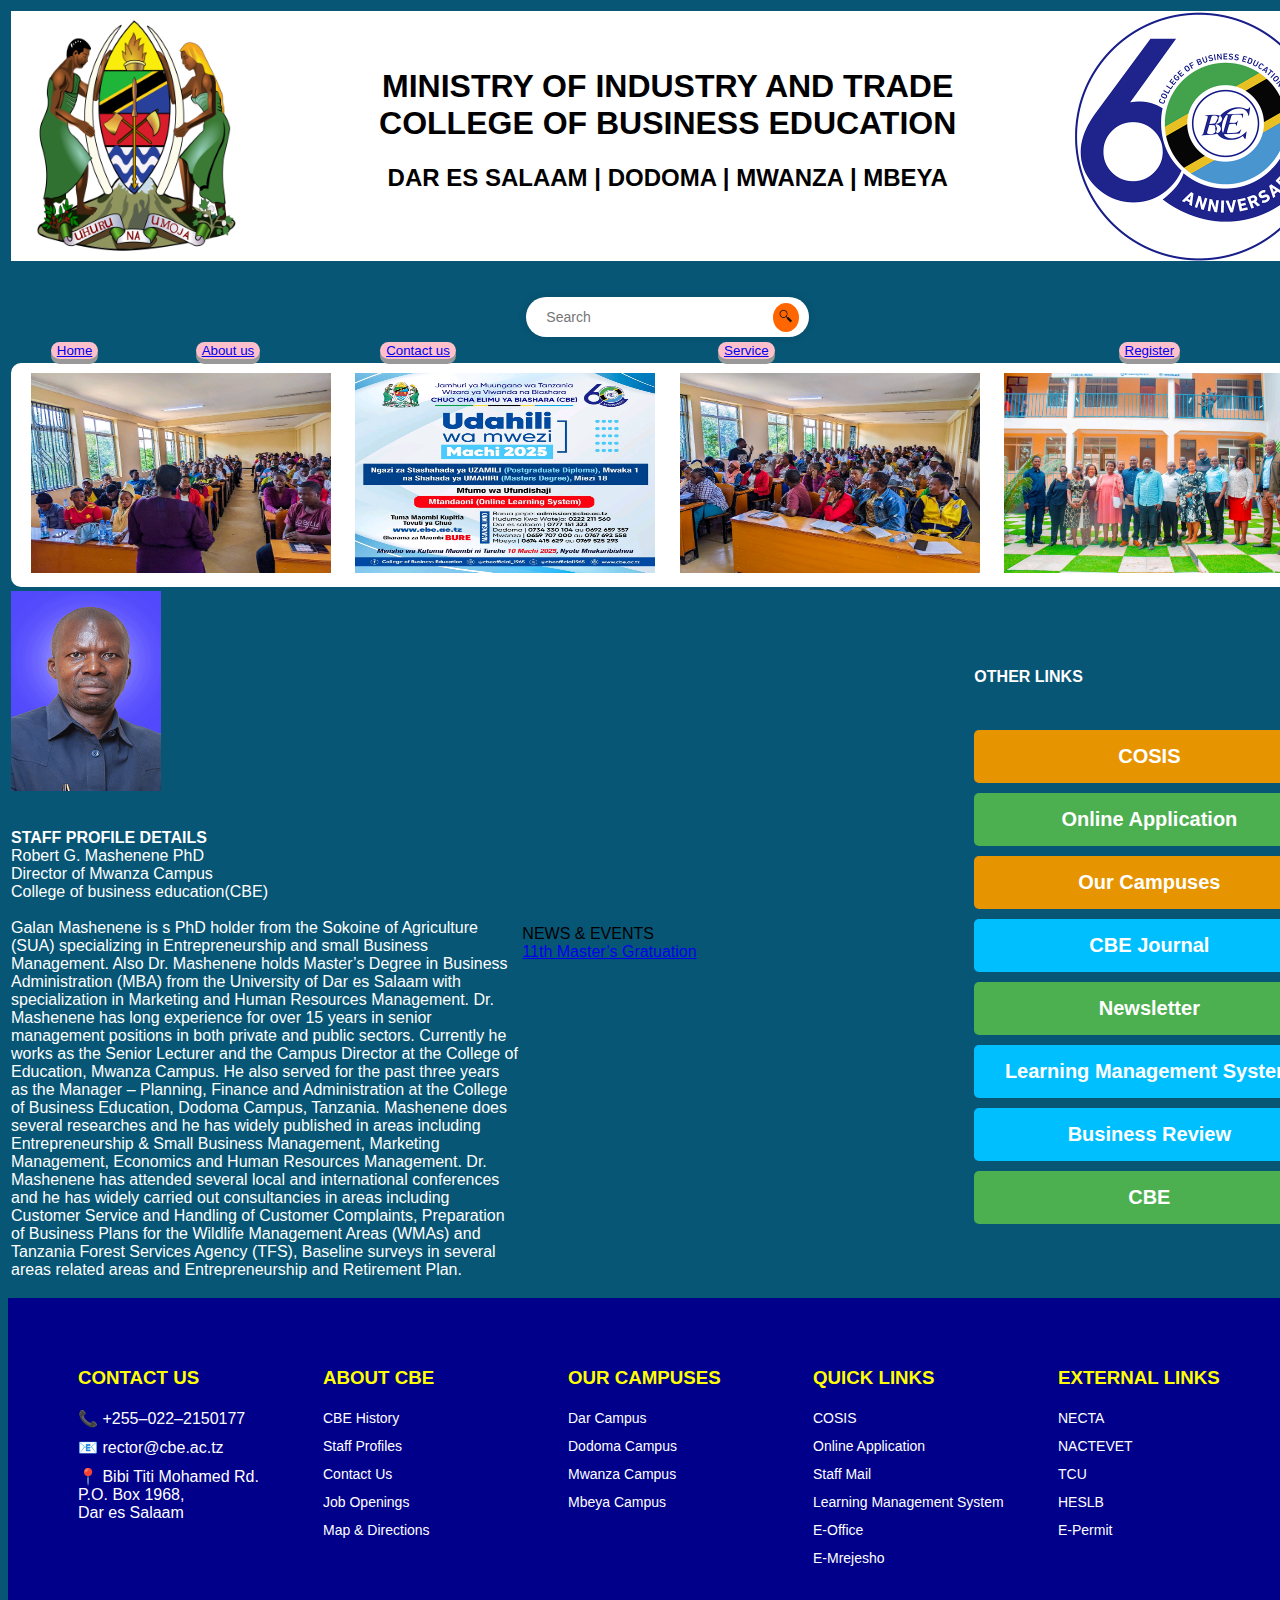
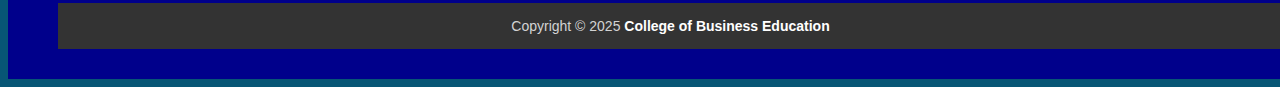
<file: index.html>
<!DOCTYPE html>
<html>
<head>
	<link rel="icon type="Images/X-icon" a href="logo.ico">
	<link rel="stylesheet" href="style.css">
	<title>college of business education</title>
	<meta name="viewport" content="width=device-width,initial-scale=1.0">
<style>
.header{
width: 100%;
height: 250px;
background-color: rgb(255, 255, 255);}

.search-bar {
            display: flex;
            align-items: center;
            background-color: #ffffff;
            border-radius: 25px;
            box-shadow: 0 0 10px rgba(0, 0, 0, 0.1);
            padding: 5px 10px;
            width: 20%;
            height: 30px;
        }
 .search-bar input {
            border: none;
            outline: none;
            border-radius: 25px;
            padding: 10px;
            width: 350px;
            height: 20px;
            font-size: 14px;
        }
        .search-bar button {
            background-color: #ff6600;
            border: none;
            border-radius: 50%;
            padding: 5px;
            box-shadow: none;
            margin-left: 5px;
            cursor: pointer;
        }
        .search-bar button img {
            width: 16px;
            height: 16px;
        }

.moving-images {
            width: 100%;
            overflow: hidden;
            white-space: nowrap;
            box-sizing: border-box;
            background: #fff;
            padding: 10px;
            border-radius: 10px;
        }

        .moving-images img {
            width: 300px;
            height: 200px;
            margin: 0 10px;
            display: inline-block;
            animation: move 10s linear infinite;
			behavior: alternate;
        }

        @keyframes move {
            0% { transform: translateX(100%); }
            100% { transform: translateX(-100%); }
        }
		footer {
            background-color: #00008B; /* Dark Blue background */
            color: white;
            padding: 30px 50px;
			min-width: 1225px;
		justify-content: center;
        }
        .footer-container {
            display: flex;
            justify-content: space-between;
            flex-wrap: wrap;
		min-width: 1200px;
		justify-content: center;
        }
        .footer-section {
            flex: 1;
            margin: 20px;
            min-width: 200px;
        }
        .footer-section h3 {
            color: yellow;
            margin-bottom: 20px;
        }
        .footer-section ul {
            list-style: none;
            padding: 0;
        }
        .footer-section ul li {
            margin-bottom: 10px;
        }
        .footer-section ul li a {
            color: white;
            text-decoration: none;
            font-size: 14px;
        }
.footer-bottom {
            background-color: #333;
            text-align: center;
            padding: 15px;
            font-size: 14px;
            color: lightgray;
        }
        .footer-bottom span {
            color: white;
            font-weight: bold;
        }

		.link-button {
            display: block;
            text-align: center;
            margin: 10px 0;
            padding: 15px;
            color: white;
            text-decoration: none;
            font-size: 20px;
            font-weight: bold;
            border-radius: 5px;
        }

        .orange { background-color: #e69500; }
        .green { background-color: #4CAF50; }
        .blue { background-color: #00bfff; }
        .gray { background-color: #777; }

</style>
</head>
<body>
<table border="0" width="100%">
<tr><th colspan="5"><div class="header"><center>
<img src="coat of arms.png" height="250px" width="250px" align="left">
<img src="60 anniversary.png" height="250px" width="250px" align="right">
<br>
<br>
<h1 style="color: black">MINISTRY OF INDUSTRY AND TRADE<br>
COLLEGE OF BUSINESS EDUCATION</h1>
<h2><b>DAR ES SALAAM | DODOMA | MWANZA | MBEYA</b></h2></center>
</div><br><br><center>
<div class="search-bar">
	<input type="search" placeholder="Search">
	<button>
		<img src="—Pngtree—vector search icon_3783210.png">
	</button>
</div></center>
</th></tr>
<tr>
<th><button><a href="index.html">Home</button></a></th>
<th><button><a href="About us.html">About us</button></a></th>
<th><button><a href="Contact.html">Contact us</button></a></th>
<th><button><a href="Service.html">Service</button></a></th>
<th><button><a href="Register.html">Register</button></a></th>
</tr>
<tr>
<td colspan="100%"><div class="moving-images"><img src="students.jpg" height="200px" width="350px">
<img src="udahili.jpg" height="200px" width="350px">
<img src="student2.jpg" height="200px" width="350px">
<img src="walimu.jpg" height="200px" width="350px">
</div>
</td>
</tr>
<tr>
<td colspan="3" width="200px"><img src="mashenene.png" height="200px" width="150px"><p style="color: white;"><br><b>STAFF PROFILE DETAILS</b><br>Robert G. Mashenene PhD<br>Director of Mwanza Campus<br>College of business education(CBE)<br><br>Galan Mashenene is s PhD holder from the Sokoine of Agriculture (SUA) specializing in Entrepreneurship and small Business Management. Also Dr. Mashenene holds Master’s Degree in Business Administration (MBA) from the University of Dar es Salaam with specialization in Marketing and Human Resources Management. Dr. Mashenene has long experience for over 15 years in senior management positions in both private and public sectors. Currently he works as the Senior Lecturer and the Campus Director at the College of Education, Mwanza Campus. He also served for the past three years as the Manager – Planning, Finance and Administration at the College of Business Education, Dodoma Campus, Tanzania. Mashenene does several researches and he has widely published in areas including Entrepreneurship & Small Business Management, Marketing Management, Economics and Human Resources Management. Dr. Mashenene has attended several local and international conferences and he has widely carried out consultancies in areas including Customer Service and Handling of Customer Complaints, Preparation of Business Plans for the Wildlife Management Areas (WMAs) and Tanzania Forest Services Agency (TFS), Baseline surveys in several areas related areas and Entrepreneurship and Retirement Plan.</p></td>
<td colspan="">NEWS & EVENTS<br><a href="#">11th Master’s Gratuation</a></td>
<td  width="350px"><p style="color: white;"><b>OTHER LINKS</b></p><br><a href="#" class="link-button orange">COSIS</a>
	<a href="#" class="link-button green">Online Application</a>
	<a href="#" class="link-button orange">Our Campuses</a>
	<a href="#" class="link-button blue">CBE Journal</a>
	<a href="#" class="link-button green">Newsletter</a>
	<a href="#" class="link-button blue">Learning Management System</a>
	<a href="#" class="link-button blue">Business Review</a>
	<a href="#" class="link-button green">CBE </a></td>
</tr>
</table>
</body>
<footer>
    <div class="footer-container">

        <!-- Contact Us -->
        <div class="footer-section">
            <h3>CONTACT US</h3>
            <ul>
                <li>📞 +255–022–2150177</li>
                <li>📧 rector@cbe.ac.tz</li>
                <li>📍 Bibi Titi Mohamed Rd.<br>P.O. Box 1968,<br>Dar es Salaam</li>
            </ul>
        </div>

        <div class="footer-section">
            <h3>ABOUT CBE</h3>
            <ul>
                <li><a href="#">CBE History</a></li>
                <li><a href="#">Staff Profiles</a></li>
                <li><a href="#">Contact Us</a></li>
                <li><a href="#">Job Openings</a></li>
                <li><a href="#">Map & Directions</a></li>
            </ul>
        </div>

        <div class="footer-section">
            <h3>OUR CAMPUSES</h3>
            <ul>
                <li><a href="#">Dar Campus</a></li>
                <li><a href="#">Dodoma Campus</a></li>
                <li><a href="#">Mwanza Campus</a></li>
                <li><a href="#">Mbeya Campus</a></li>
            </ul>
        </div>

        <div class="footer-section">
            <h3>QUICK LINKS</h3>
            <ul>
                <li><a href="#">COSIS</a></li>
                <li><a href="#">Online Application</a></li>
                <li><a href="#">Staff Mail</a></li>
                <li><a href="#">Learning Management System</a></li>
                <li><a href="#">E-Office</a></li>
                <li><a href="#">E-Mrejesho</a></li>
            </ul>
        </div>

        <div class="footer-section">
            <h3>EXTERNAL LINKS</h3>
            <ul>
                <li><a href="#">NECTA</a></li>
                <li><a href="#">NACTEVET</a></li>
                <li><a href="#">TCU</a></li>
                <li><a href="#">HESLB</a></li>
                <li><a href="#">E-Permit</a></li>
            </ul>
        </div>

    </div>

    <div class="footer-bottom">
        Copyright © 2025 <span>College of Business Education</span>
    </div>
</footer>
</html>
</file>
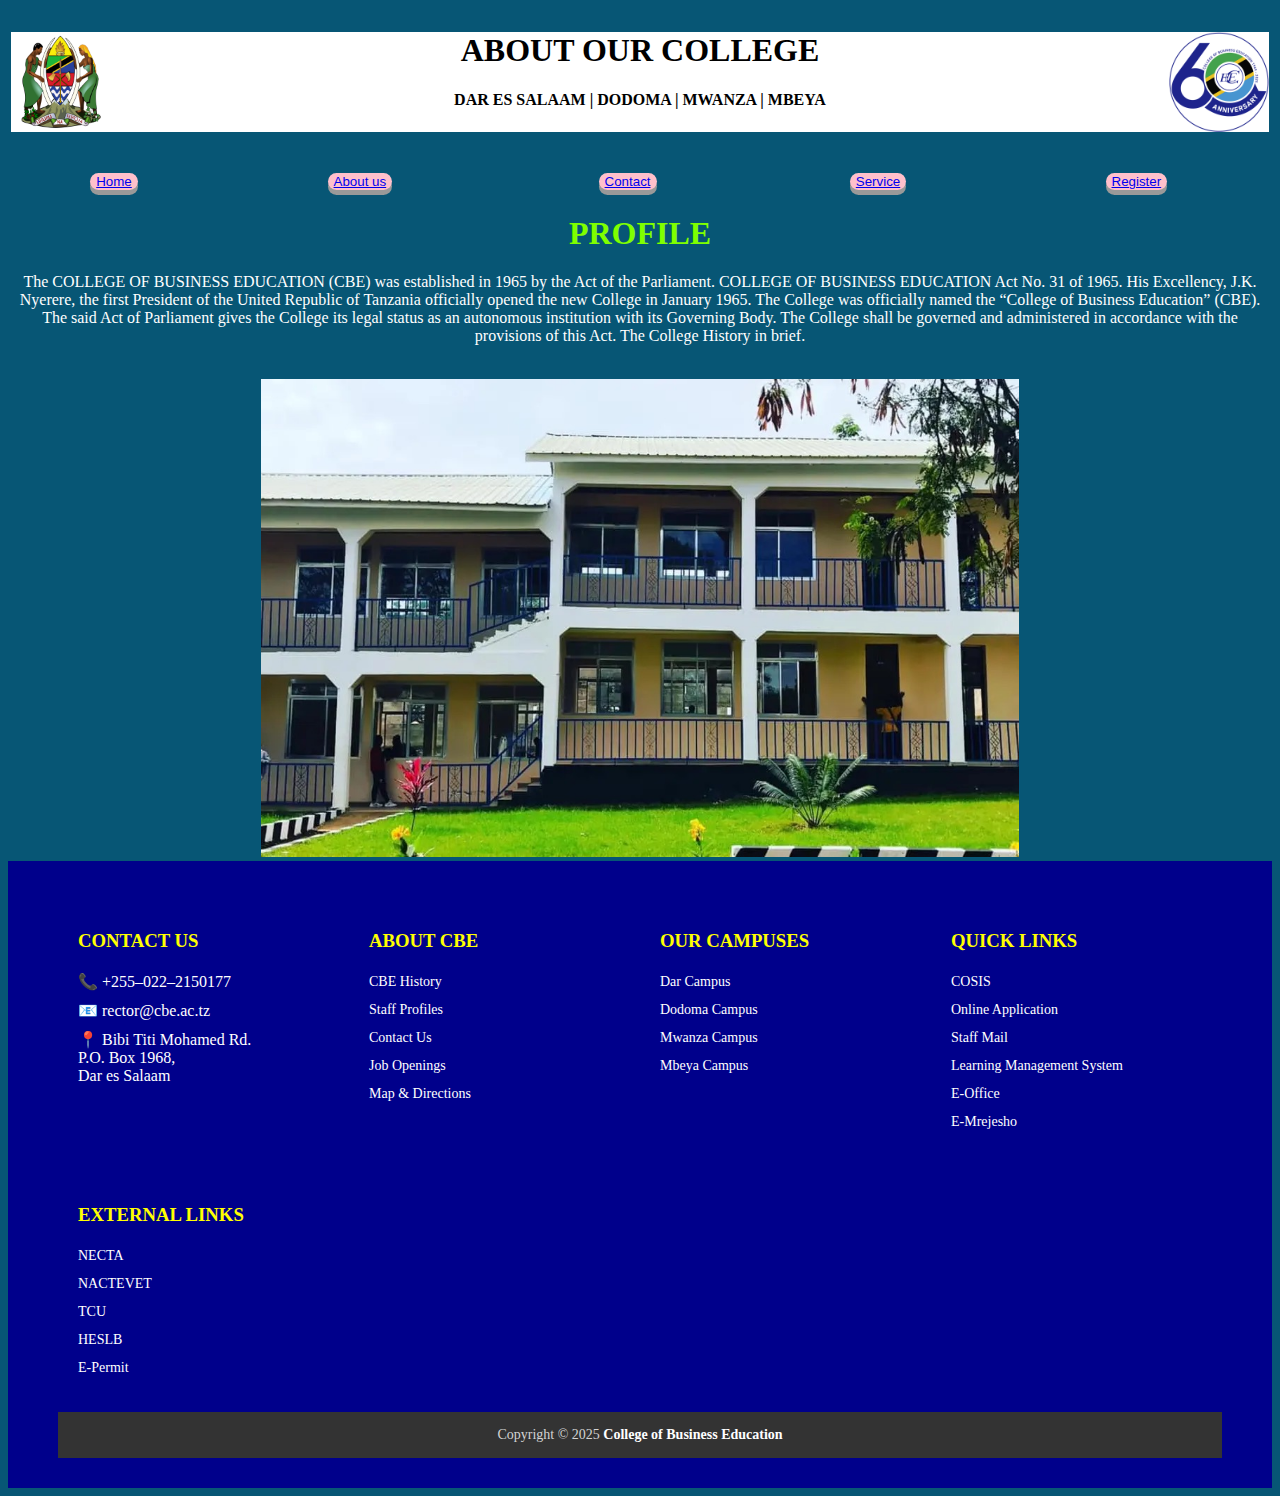
<file: About us.html>
<!DOCTYPE html>
<html>
<head>
    <meta name="viewport" content="width=device-width,initial-scale=1.0">
<style>
.header{
width: 100%;
height: 100px;
background-color: rgb(255, 255, 255);}

footer {
            background-color: #00008B; /* Dark Blue background */
            color: white;
            padding: 30px 50px;
        }
        .footer-container {
            display: flex;
            justify-content: space-between;
            flex-wrap: wrap;
        }
        .footer-section {
            flex: 1;
            margin: 20px;
            min-width: 200px;
        }
        .footer-section h3 {
            color: yellow;
            margin-bottom: 20px;
        }
        .footer-section ul {
            list-style: none;
            padding: 0;
        }
        .footer-section ul li {
            margin-bottom: 10px;
        }
        .footer-section ul li a {
            color: white;
            text-decoration: none;
            font-size: 14px;
        }
.footer-bottom {
            background-color: #333;
            text-align: center;
            padding: 15px;
            font-size: 14px;
            color: lightgray;
        }
        .footer-bottom span {
            color: white;
            font-weight: bold;
        }

</style>
</head>
<body bgcolor="#075675">
<table border="0" width="100%">
<tr><th colspan="5"><div class="header"><center>
<img src="coat of arms.png" height="100" width="100" align="left">
<img src="60 anniversary.png" height="100" width="100" align="right">
<h1 style="color: rgb(0, 0, 0)">ABOUT OUR COLLEGE</h1>
<p><b>DAR ES SALAAM | DODOMA | MWANZA | MBEYA</b></p></center>
</div><br><br>
</th></tr>
<tr>
<th><button style=" display: inline-bock;
		padding: 15px 25px
		font-size: 24px;
		cursor: pointer;
		text-align: center;
		text-decoration: none;
		outline: none;
		color: black;
		background-color: pink;
		border: none;
		border-radius: 15px;
		box-shadow: 0 5px #999;"><a href="index.html">Home</button></a></th>
<th><button style=" display: inline-bock;
		padding: 15px 25px
		font-size: 24px;
		cursor: pointer;
		text-align: center;
		text-decoration: none;
		outline: none;
		color: white;
		background-color: pink;
		border: none;
		border-radius: 15px;
		box-shadow: 0 5px #999;"><a href="About us.html">About us</button></a></th>
<th><button style=" display: inline-bock;
		padding: 15px 25px
		font-size: 24px;
		cursor: pointer;
		text-align: center;
		text-decoration: none;
		outline: none;
		color: #fff;
		background-color: pink;
		border: none;
		border-radius: 15px;
		box-shadow: 0 5px #999;"><a href="Contact.html">Contact</button></a></th>
<th><button style=" display: inline-bock;
		padding: 15px 25px
		font-size: 24px;
		cursor: pointer;
		text-align: center;
		text-decoration: none;
		outline: none;
		color: #fff;
		background-color: pink;
		border: none;
		border-radius: 15px;
		box-shadow: 0 5px #999;"><a href="Service.html">Service</button></a></th>
<th><button style=" display: inline-bock;
		padding: 15px 25px
		font-size: 24px;
		cursor: pointer;
		text-align: center;
		text-decoration: none;
		outline: none;
		color: #fff;
		background-color: pink;
		border: none;
		border-radius: 15px;
		box-shadow: 0 5px #999;"><a href="Register.html">Register</button></a></th>
</tr>
</table><center>
<h1 style="color: chartreuse;">PROFILE</h1>
<p style="color: white;">The COLLEGE OF BUSINESS EDUCATION (CBE) was established in 1965 by the Act of the Parliament. COLLEGE OF BUSINESS EDUCATION Act No. 31 of 1965. His Excellency, J.K. Nyerere, the first President of the United Republic of Tanzania officially opened the new College in January 1965. The College was officially named the “College of Business Education” (CBE). The said Act of Parliament gives the College its legal status as an autonomous institution with its Governing Body. The College shall be governed and administered in accordance with the provisions of this Act. The College History in brief.</p><br>
<img src="chuo.jpg" alt="college" height="50%" width="60%"></center>
</body>
<footer>
    <div class="footer-container">

        <!-- Contact Us -->
        <div class="footer-section">
            <h3>CONTACT US</h3>
            <ul>
                <li>📞 +255–022–2150177</li>
                <li>📧 rector@cbe.ac.tz</li>
                <li>📍 Bibi Titi Mohamed Rd.<br>P.O. Box 1968,<br>Dar es Salaam</li>
            </ul>
        </div>

        <div class="footer-section">
            <h3>ABOUT CBE</h3>
            <ul>
                <li><a href="#">CBE History</a></li>
                <li><a href="#">Staff Profiles</a></li>
                <li><a href="#">Contact Us</a></li>
                <li><a href="#">Job Openings</a></li>
                <li><a href="#">Map & Directions</a></li>
            </ul>
        </div>

        <div class="footer-section">
            <h3>OUR CAMPUSES</h3>
            <ul>
                <li><a href="#">Dar Campus</a></li>
                <li><a href="#">Dodoma Campus</a></li>
                <li><a href="#">Mwanza Campus</a></li>
                <li><a href="#">Mbeya Campus</a></li>
            </ul>
        </div>

        <div class="footer-section">
            <h3>QUICK LINKS</h3>
            <ul>
                <li><a href="#">COSIS</a></li>
                <li><a href="#">Online Application</a></li>
                <li><a href="#">Staff Mail</a></li>
                <li><a href="#">Learning Management System</a></li>
                <li><a href="#">E-Office</a></li>
                <li><a href="#">E-Mrejesho</a></li>
            </ul>
        </div>

        <div class="footer-section">
            <h3>EXTERNAL LINKS</h3>
            <ul>
                <li><a href="#">NECTA</a></li>
                <li><a href="#">NACTEVET</a></li>
                <li><a href="#">TCU</a></li>
                <li><a href="#">HESLB</a></li>
                <li><a href="#">E-Permit</a></li>
            </ul>
        </div>

    </div>

    <div class="footer-bottom">
        Copyright © 2025 <span>College of Business Education</span>
    </div>
</footer>
</html>
</file>
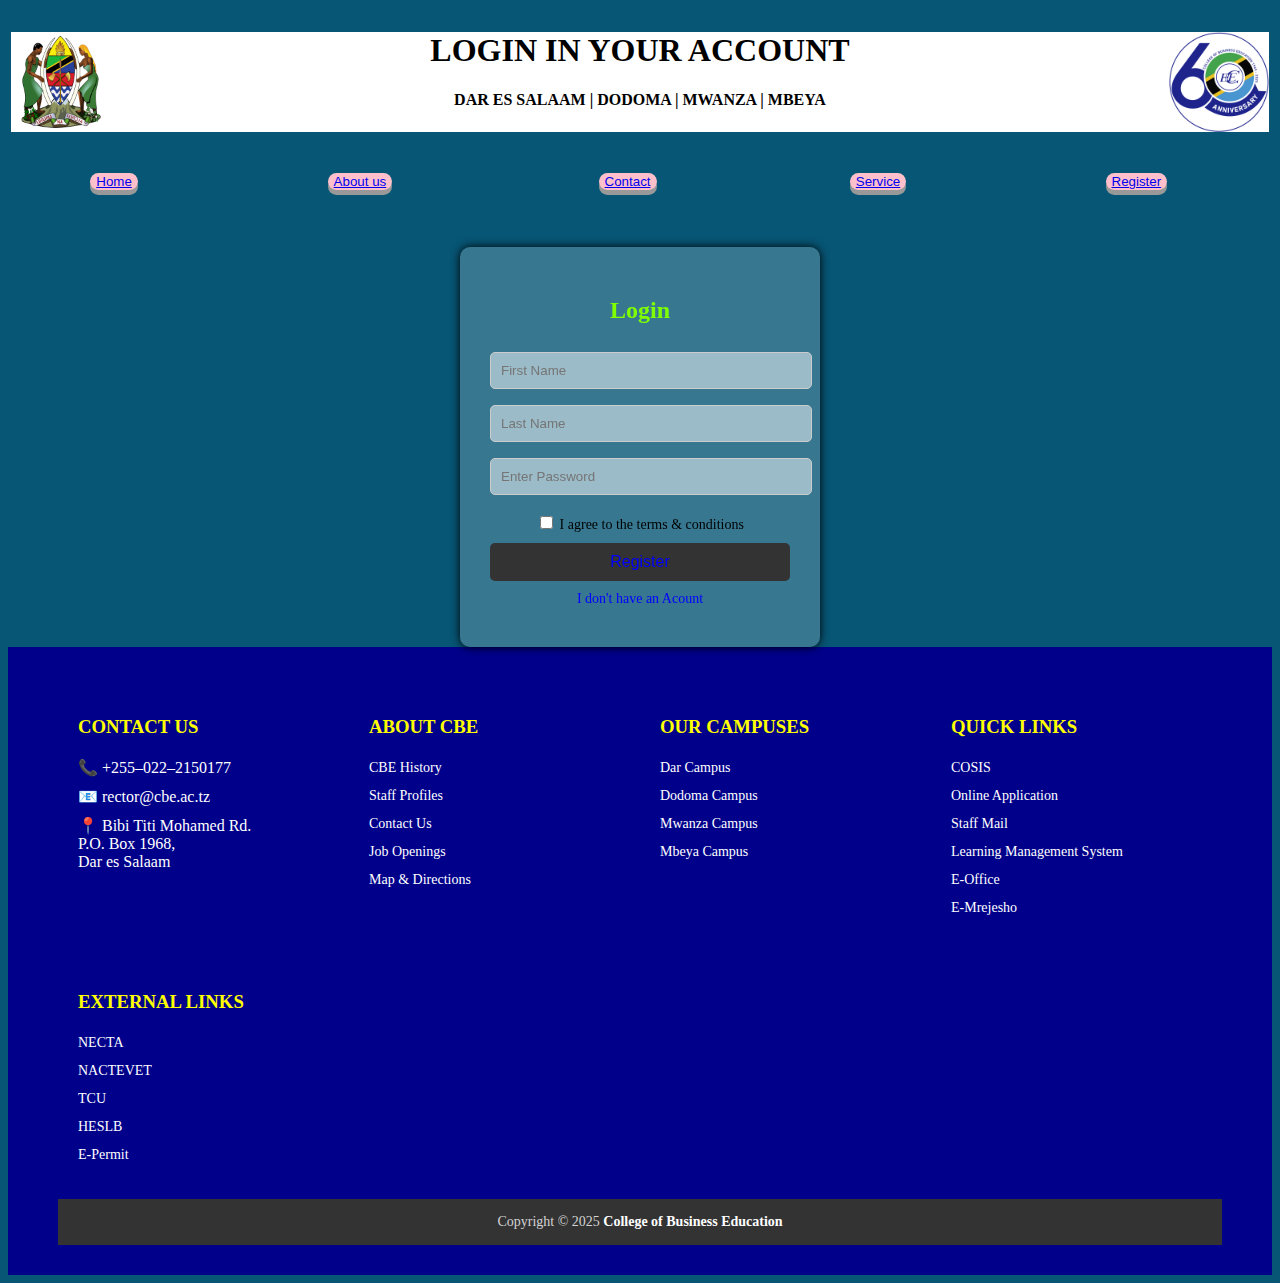
<file: login.html>
<!DOCTYPE html>
<html>
<head>
    <meta name="viewport" content="width=device-width,initial-scale=1.0">
<style>
.header{
width: 100%;
height: 100px;
background-color: rgb(255, 255, 255);}

.fname{
	font-family: Georgia;
	width: 200px;
	height: 20px;
	background: transparent;
	border: 1px solid hsl(0, 91%, 49%);
	margin-top: 13px;
	color: aliceblue;
	border-right: ;
	font-size: 16px;
	padding: 10px;
	border-radius: 6px;
}

.registration-form {
            background: rgba(255, 255, 255, 0.2);
            padding: 30px;
            border-radius: 10px;
            box-shadow: 0px 0px 10px #000;
            width: 300px;
            backdrop-filter: blur(10px);
            -webkit-backdrop-filter: blur(10px);
        }

        .registration-form h2 {
            text-align: center;
            margin-bottom: 20px;
            color: #000;
        }

        .registration-form input[type="text"],
        .registration-form input[type="email"],
        .registration-form input[type="password"] {
			width: 100%;
            padding: 10px;
            margin: 8px 0;
            border: 1px solid #ccc;
            border-radius: 5px;
            background: rgba(255, 255, 255, 0.5);
        }

        .registration-form label {
            font-size: 14px;
            display: block;
            margin: 10px 0;
            color: #000;
        }

        .registration-form button {
            width: 100%;
            padding: 10px;
            background-color: #333;
            color: white;
            border: none;
            border-radius: 5px;
            font-size: 16px;
            cursor: pointer;
        }

        .registration-form p {
            text-align: center;
            margin-top: 15px;
            font-size: 14px;
            color: #000;
        }

        .registration-form a {
            color: blue;
            text-decoration: none;
        }

		footer {
            background-color: #00008B; /* Dark Blue background */
            color: white;
            padding: 30px 50px;
        }
        .footer-container {
            display: flex;
            justify-content: space-between;
            flex-wrap: wrap;
        }
        .footer-section {
            flex: 1;
            margin: 20px;
            min-width: 200px;
        }
        .footer-section h3 {
            color: yellow;
            margin-bottom: 20px;
        }
        .footer-section ul {
            list-style: none;
            padding: 0;
        }
        .footer-section ul li {
            margin-bottom: 10px;
        }
        .footer-section ul li a {
            color: white;
            text-decoration: none;
            font-size: 14px;
        }
.footer-bottom {
            background-color: #333;
            text-align: center;
            padding: 15px;
            font-size: 14px;
            color: lightgray;
        }
        .footer-bottom span {
            color: white;
            font-weight: bold;
        }

</style>
</head>
<body bgcolor="#075675">
<table border="0" width="100%">
<tr><th colspan="5"><div class="header"><center>
<img src="coat of arms.png" height="100" width="100" align="left">
<img src="60 anniversary.png" height="100" width="100" align="right">
<h1 style="color: rgb(0, 0, 0)">LOGIN IN YOUR ACCOUNT</h1>
<p><b>DAR ES SALAAM | DODOMA | MWANZA | MBEYA</b></p></center>
</div><br><br>
</th></tr>
<tr>
<th><button style=" display: inline-bock;
		padding: 15px 25px
		font-size: 24px;
		cursor: pointer;
		text-align: center;
		text-decoration: none;
		outline: none;
		color: black;
		background-color: pink;
		border: none;
		border-radius: 15px;
		box-shadow: 0 5px #999;"><a href="index.html">Home</button></a></th>
<th><button style=" display: inline-bock;
		padding: 15px 25px
		font-size: 24px;
		cursor: pointer;
		text-align: center;
		text-decoration: none;
		outline: none;
		color: white;
		background-color: pink;
		border: none;
		border-radius: 15px;
		box-shadow: 0 5px #999;"><a href="About us.html">About us</button></a></th>
<th><button style=" display: inline-bock;
		padding: 15px 25px
		font-size: 24px;
		cursor: pointer;
		text-align: center;
		text-decoration: none;
		outline: none;
		color: #fff;
		background-color: pink;
		border: none;
		border-radius: 15px;
		box-shadow: 0 5px #999;"><a href="Contact.html">Contact</button></a></th>
<th><button style=" display: inline-bock;
		padding: 15px 25px
		font-size: 24px;
		cursor: pointer;
		text-align: center;
		text-decoration: none;
		outline: none;
		color: #fff;
		background-color: pink;
		border: none;
		border-radius: 15px;
		box-shadow: 0 5px #999;"><a href="Service.html">Service</button></a></th>
<th><button style=" display: inline-bock;
		padding: 15px 25px
		font-size: 24px;
		cursor: pointer;
		text-align: center;
		text-decoration: none;
		outline: none;
		color: #fff;
		background-color: pink;
		border: none;
		border-radius: 15px;
		box-shadow: 0 5px #999;"><a href="Register.html">Register</button></a></th>
</tr></table>
<br>
<br>
<br>
<center><div class="registration-form">
    <h2 style="color: chartreuse;">Login</h2>
    <form action="#">
        <input type="text" placeholder="First Name" required>
        <input type="text" placeholder="Last Name" required>
        <input type="password" placeholder="Enter Password" required>

        <label>
            <input type="checkbox" required>
            I agree to the terms & conditions</label>

        <button type="submit"><a href="index.html">Register</button></a>
        <label><a href="Register.html">I don't have an Acount</label></a>
    </form>
</div></center></td>
</tr>
</body>
<footer>
    <div class="footer-container">

        <div class="footer-section">
            <h3>CONTACT US</h3>
            <ul>
                <li>📞 +255–022–2150177</li>
                <li>📧 rector@cbe.ac.tz</li>
                <li>📍 Bibi Titi Mohamed Rd.<br>P.O. Box 1968,<br>Dar es Salaam</li>
            </ul>
        </div>

        <div class="footer-section">
            <h3>ABOUT CBE</h3>
            <ul>
                <li><a href="#">CBE History</a></li>
                <li><a href="#">Staff Profiles</a></li>
                <li><a href="#">Contact Us</a></li>
                <li><a href="#">Job Openings</a></li>
                <li><a href="#">Map & Directions</a></li>
            </ul>
        </div>

        <div class="footer-section">
            <h3>OUR CAMPUSES</h3>
            <ul>
                <li><a href="#">Dar Campus</a></li>
                <li><a href="#">Dodoma Campus</a></li>
                <li><a href="#">Mwanza Campus</a></li>
                <li><a href="#">Mbeya Campus</a></li>
            </ul>
        </div>

        <div class="footer-section">
            <h3>QUICK LINKS</h3>
            <ul>
                <li><a href="#">COSIS</a></li>
                <li><a href="#">Online Application</a></li>
                <li><a href="#">Staff Mail</a></li>
                <li><a href="#">Learning Management System</a></li>
                <li><a href="#">E-Office</a></li>
                <li><a href="#">E-Mrejesho</a></li>
            </ul>
        </div>

        <div class="footer-section">
            <h3>EXTERNAL LINKS</h3>
            <ul>
                <li><a href="#">NECTA</a></li>
                <li><a href="#">NACTEVET</a></li>
                <li><a href="#">TCU</a></li>
                <li><a href="#">HESLB</a></li>
                <li><a href="#">E-Permit</a></li>
            </ul>
        </div>

    </div>

    <div class="footer-bottom">
        Copyright © 2025 <span>College of Business Education</span>
    </div>
</footer>
</html>
</file>
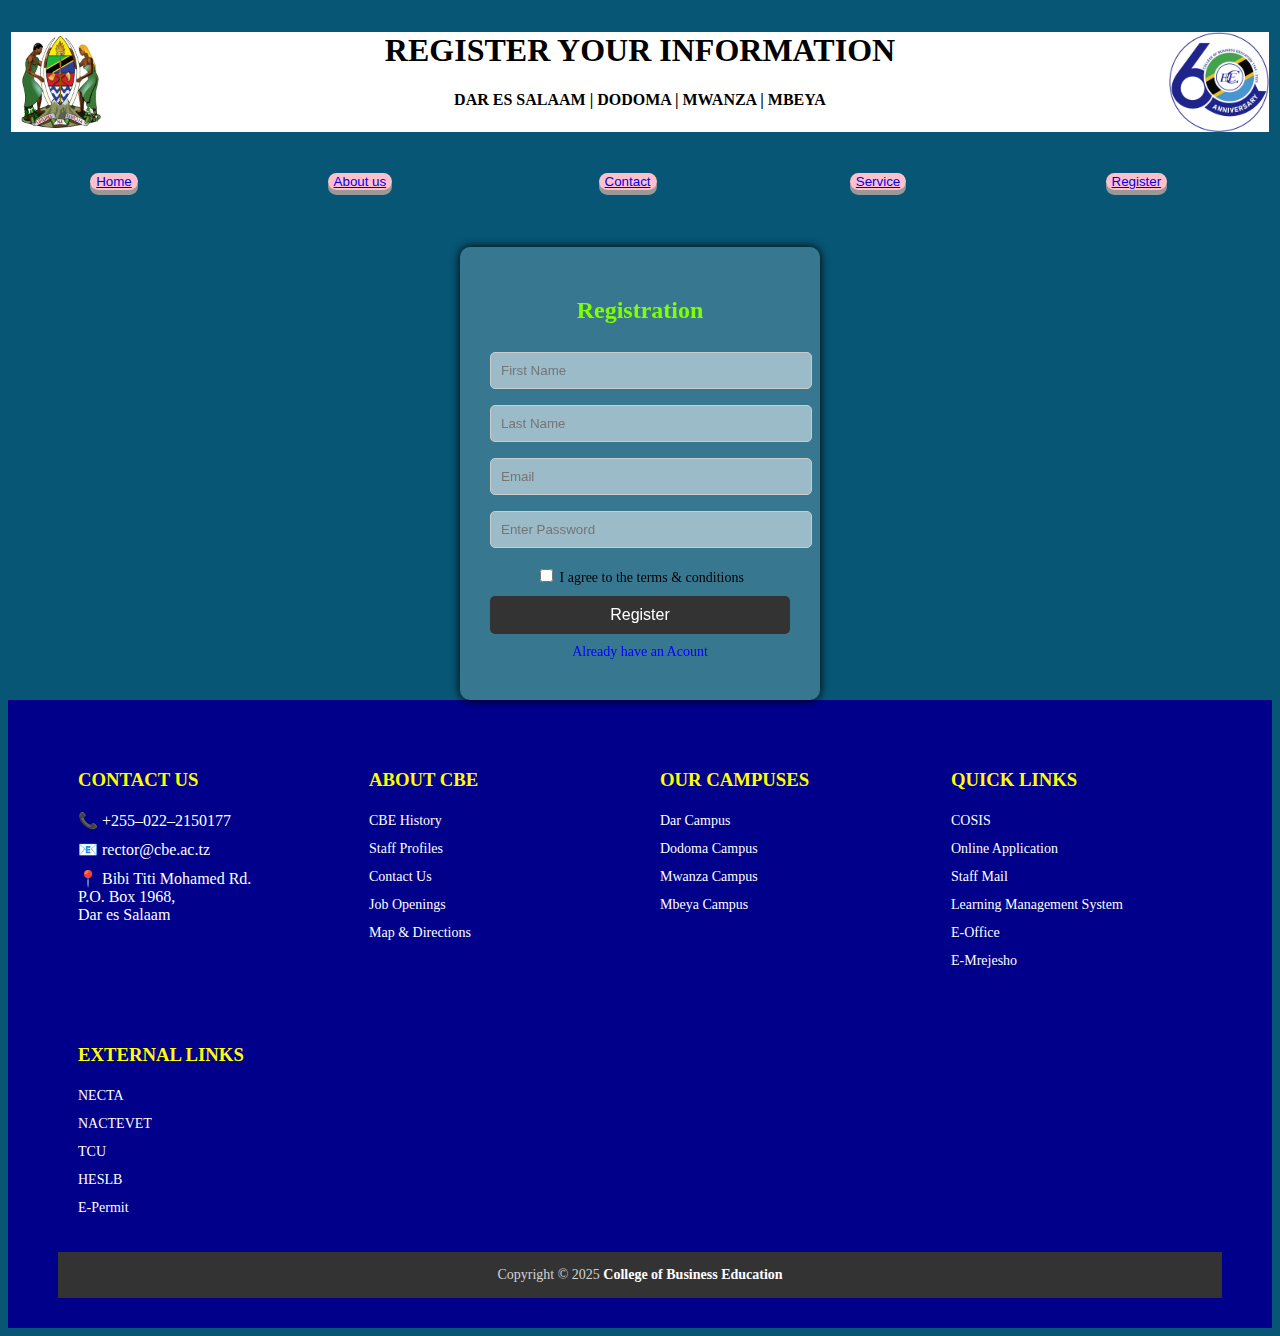
<file: Register.html>
<!DOCTYPE html>
<html>
<head>
    <meta name="viewport" content="width=device-width,initial-scale=1.0">
<style>
.header{
width: 100%;
height: 100px;
background-color: rgb(255, 255, 255);}

.fname{
	font-family: Georgia;
	width: 200px;
	height: 20px;
	background: transparent;
	border: 1px solid hsl(0, 91%, 49%);
	margin-top: 13px;
	color: aliceblue;
	border-right: ;
	font-size: 16px;
	padding: 10px;
	border-radius: 6px;
}

.registration-form {
            background: rgba(255, 255, 255, 0.2);
            padding: 30px;
            border-radius: 10px;
            box-shadow: 0px 0px 10px #000;
            width: 300px;
            backdrop-filter: blur(10px);
            -webkit-backdrop-filter: blur(10px);
        }

        .registration-form h2 {
            text-align: center;
            margin-bottom: 20px;
            color: #000;
        }

        .registration-form input[type="text"],
        .registration-form input[type="email"],
        .registration-form input[type="password"] {
			width: 100%;
            padding: 10px;
            margin: 8px 0;
            border: 1px solid #ccc;
            border-radius: 5px;
            background: rgba(255, 255, 255, 0.5);
        }

        .registration-form label {
            font-size: 14px;
            display: block;
            margin: 10px 0;
            color: #000;
        }

        .registration-form button {
            width: 100%;
            padding: 10px;
            background-color: #333;
            color: white;
            border: none;
            border-radius: 5px;
            font-size: 16px;
            cursor: pointer;
        }

        .registration-form p {
            text-align: center;
            margin-top: 15px;
            font-size: 14px;
            color: #000;
        }

        .registration-form a {
            color: blue;
            text-decoration: none;
        }

		footer {
            background-color: #00008B; /* Dark Blue background */
            color: white;
            padding: 30px 50px;
        }
        .footer-container {
            display: flex;
            justify-content: space-between;
            flex-wrap: wrap;
        }
        .footer-section {
            flex: 1;
            margin: 20px;
            min-width: 200px;
        }
        .footer-section h3 {
            color: yellow;
            margin-bottom: 20px;
        }
        .footer-section ul {
            list-style: none;
            padding: 0;
        }
        .footer-section ul li {
            margin-bottom: 10px;
        }
        .footer-section ul li a {
            color: white;
            text-decoration: none;
            font-size: 14px;
        }
.footer-bottom {
            background-color: #333;
            text-align: center;
            padding: 15px;
            font-size: 14px;
            color: lightgray;
        }
        .footer-bottom span {
            color: white;
            font-weight: bold;
        }

</style>
</head>
<body bgcolor="#075675">
<table border="0" width="100%">
<tr><th colspan="5"><div class="header"><center>
<img src="coat of arms.png" height="100" width="100" align="left">
<img src="60 anniversary.png" height="100" width="100" align="right">
<h1 style="color: rgb(0, 0, 0)">REGISTER YOUR INFORMATION</h1>
<p><b>DAR ES SALAAM | DODOMA | MWANZA | MBEYA</b></p></center>
</div><br><br>
</th></tr>
<tr>
<th><button style=" display: inline-bock;
		padding: 15px 25px
		font-size: 24px;
		cursor: pointer;
		text-align: center;
		text-decoration: none;
		outline: none;
		color: black;
		background-color: pink;
		border: none;
		border-radius: 15px;
		box-shadow: 0 5px #999;"><a href="index.html">Home</button></a></th>
<th><button style=" display: inline-bock;
		padding: 15px 25px
		font-size: 24px;
		cursor: pointer;
		text-align: center;
		text-decoration: none;
		outline: none;
		color: white;
		background-color: pink;
		border: none;
		border-radius: 15px;
		box-shadow: 0 5px #999;"><a href="About us.html">About us</button></a></th>
<th><button style=" display: inline-bock;
		padding: 15px 25px
		font-size: 24px;
		cursor: pointer;
		text-align: center;
		text-decoration: none;
		outline: none;
		color: #fff;
		background-color: pink;
		border: none;
		border-radius: 15px;
		box-shadow: 0 5px #999;"><a href="Contact.html">Contact</button></a></th>
<th><button style=" display: inline-bock;
		padding: 15px 25px
		font-size: 24px;
		cursor: pointer;
		text-align: center;
		text-decoration: none;
		outline: none;
		color: #fff;
		background-color: pink;
		border: none;
		border-radius: 15px;
		box-shadow: 0 5px #999;"><a href="Service.html">Service</button></a></th>
<th><button style=" display: inline-bock;
		padding: 15px 25px
		font-size: 24px;
		cursor: pointer;
		text-align: center;
		text-decoration: none;
		outline: none;
		color: #fff;
		background-color: pink;
		border: none;
		border-radius: 15px;
		box-shadow: 0 5px #999;"><a href="Register.html">Register</button></a></th>
</tr></table>
<br>
<br>
<br>
<center><div class="registration-form">
    <h2 style="color: chartreuse;">Registration</h2>
    <form action="php/connect.php" method="post">
        <input type="text" placeholder="First Name" id="FirstName" name="FirstName" required>
        <input type="text" placeholder="Last Name" id="LastName" name="LastName" required>
        <input type="email" placeholder="Email" id="email" name="email" required>
        <input type="password" placeholder="Enter Password" id="password" name="password" required>

        <label>
            <input type="checkbox" required>
            I agree to the terms & conditions</label>

        <button type="submit" value="Register">Register</button>
        <label><a href="login.html">Already have an Acount</label></a>
    </form>
</div></center></td>
</tr>
</body>
<footer>
    <div class="footer-container">

        <div class="footer-section">
            <h3>CONTACT US</h3>
            <ul>
                <li>📞 +255–022–2150177</li>
                <li>📧 rector@cbe.ac.tz</li>
                <li>📍 Bibi Titi Mohamed Rd.<br>P.O. Box 1968,<br>Dar es Salaam</li>
            </ul>
        </div>

        <div class="footer-section">
            <h3>ABOUT CBE</h3>
            <ul>
                <li><a href="#">CBE History</a></li>
                <li><a href="#">Staff Profiles</a></li>
                <li><a href="#">Contact Us</a></li>
                <li><a href="#">Job Openings</a></li>
                <li><a href="#">Map & Directions</a></li>
            </ul>
        </div>

        <div class="footer-section">
            <h3>OUR CAMPUSES</h3>
            <ul>
                <li><a href="#">Dar Campus</a></li>
                <li><a href="#">Dodoma Campus</a></li>
                <li><a href="#">Mwanza Campus</a></li>
                <li><a href="#">Mbeya Campus</a></li>
            </ul>
        </div>

        <div class="footer-section">
            <h3>QUICK LINKS</h3>
            <ul>
                <li><a href="#">COSIS</a></li>
                <li><a href="#">Online Application</a></li>
                <li><a href="#">Staff Mail</a></li>
                <li><a href="#">Learning Management System</a></li>
                <li><a href="#">E-Office</a></li>
                <li><a href="#">E-Mrejesho</a></li>
            </ul>
        </div>

        <div class="footer-section">
            <h3>EXTERNAL LINKS</h3>
            <ul>
                <li><a href="#">NECTA</a></li>
                <li><a href="#">NACTEVET</a></li>
                <li><a href="#">TCU</a></li>
                <li><a href="#">HESLB</a></li>
                <li><a href="#">E-Permit</a></li>
            </ul>
        </div>

    </div>

    <div class="footer-bottom">
        Copyright © 2025 <span>College of Business Education</span>
    </div>
</footer>
</html>
</file>
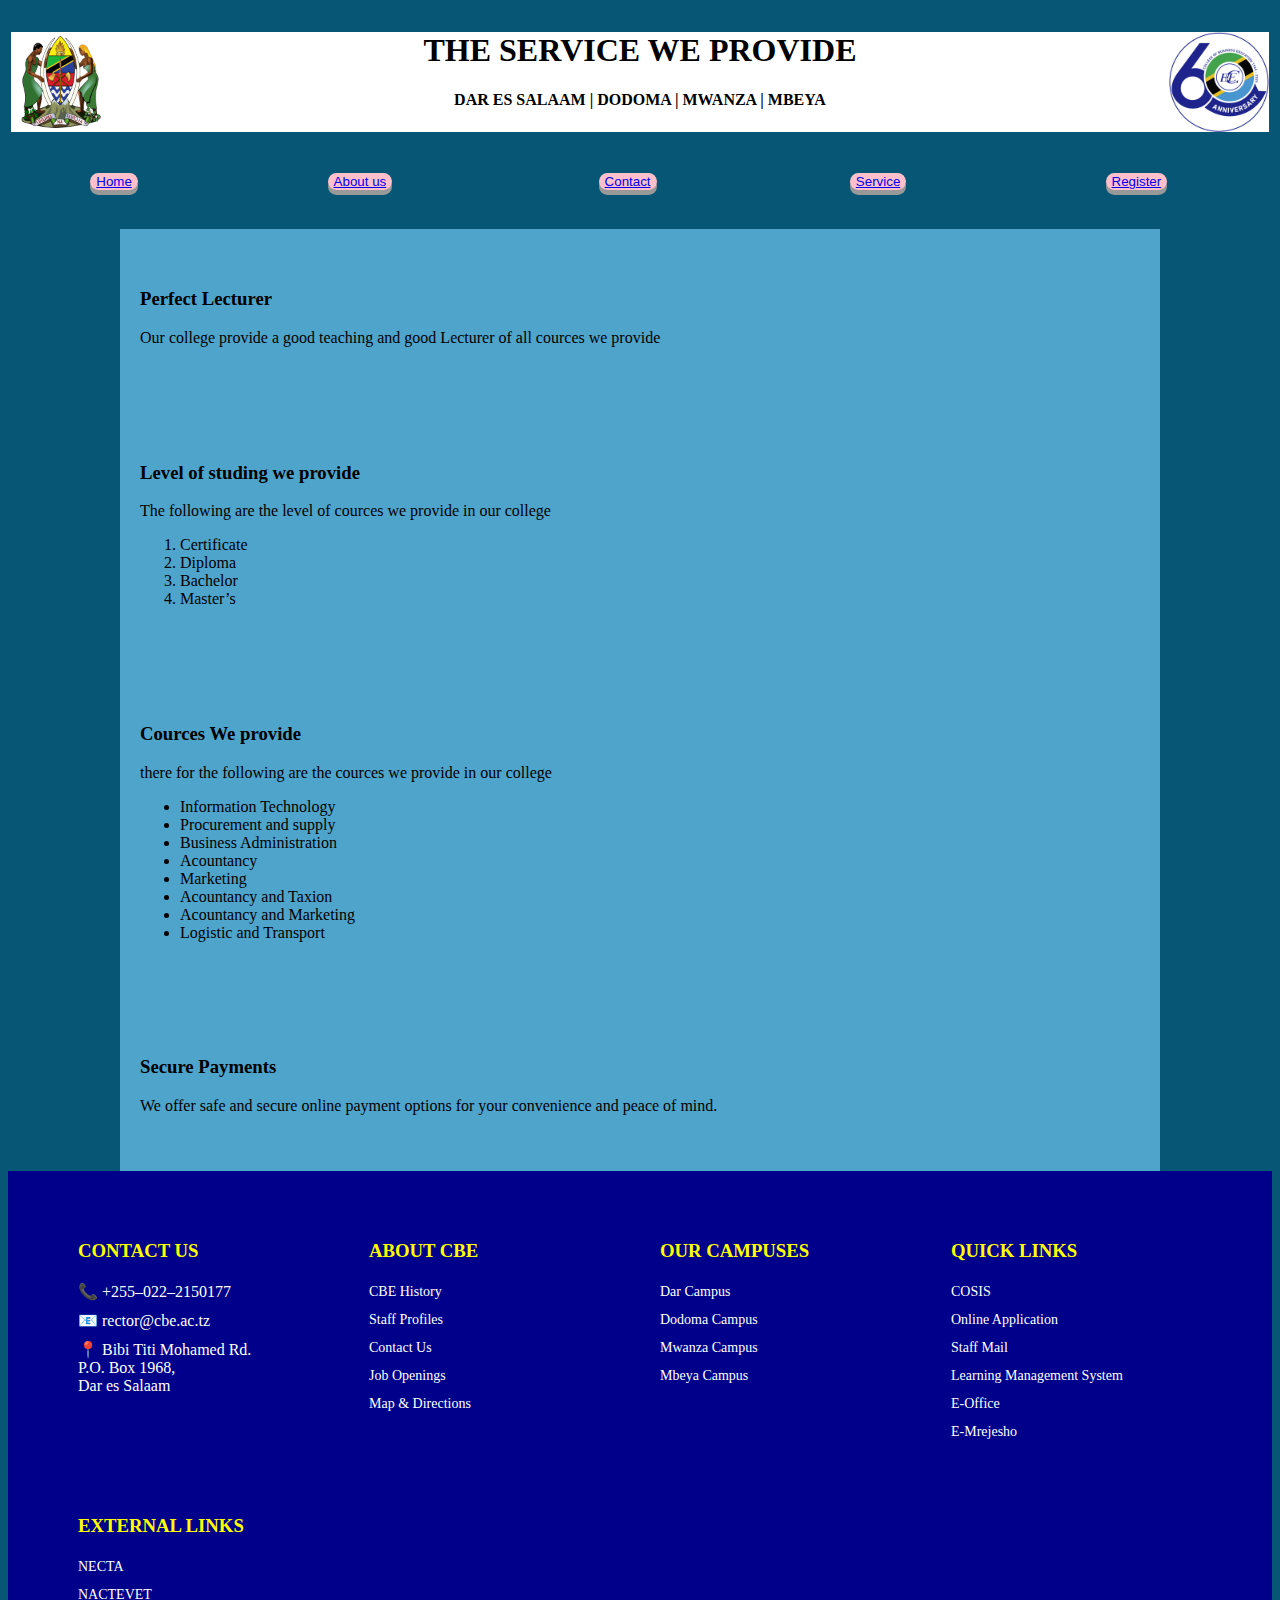
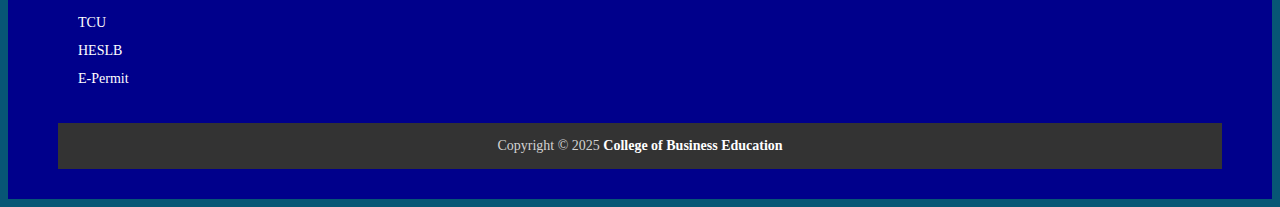
<file: Service.html>
<!DOCTYPE html>
<html>
<head>
    <meta name="viewport" content="width=device-width,initial-scale=1.0">
<style>
.header{
width: 100%;
height: 100px;
background-color: rgb(255, 255, 255);}

.service {
      max-width: 1000px;
      margin: auto;
      padding: 40px 20px;
      background-color: #4fa4cc;
    }

footer {
            background-color: #00008B; /* Dark Blue background */
            color: white;
            padding: 30px 50px;
        }
        .footer-container {
            display: flex;
            justify-content: space-between;
            flex-wrap: wrap;
        }
        .footer-section {
            flex: 1;
            margin: 20px;
            min-width: 200px;
        }
        .footer-section h3 {
            color: yellow;
            margin-bottom: 20px;
        }
        .footer-section ul {
            list-style: none;
            padding: 0;
        }
        .footer-section ul li {
            margin-bottom: 10px;
        }
        .footer-section ul li a {
            color: white;
            text-decoration: none;
            font-size: 14px;
        }
.footer-bottom {
            background-color: #333;
            text-align: center;
            padding: 15px;
            font-size: 14px;
            color: lightgray;
        }
        .footer-bottom span {
            color: white;
            font-weight: bold;
        }


</style>
</head>
<body bgcolor="#075675">
<table border="0" width="100%">
<tr><th colspan="5"><div class="header"><center>
<img src="coat of arms.png" height="100" width="100" align="left">
<img src="60 anniversary.png" height="100" width="100" align="right">
<h1 style="color: rgb(0, 0, 0)">THE SERVICE WE PROVIDE</h1>
<p><b>DAR ES SALAAM | DODOMA | MWANZA | MBEYA</b></p></center>
</div><br><br>
</th></tr>
<tr>
<th><button style=" display: inline-bock;
		padding: 15px 25px
		font-size: 24px;
		cursor: pointer;
		text-align: center;
		text-decoration: none;
		outline: none;
		color: black;
		background-color: pink;
		border: none;
		border-radius: 15px;
		box-shadow: 0 5px #999;"><a href="index.html">Home</button></a></th>
<th><button style=" display: inline-bock;
		padding: 15px 25px
		font-size: 24px;
		cursor: pointer;
		text-align: center;
		text-decoration: none;
		outline: none;
		color: white;
		background-color: pink;
		border: none;
		border-radius: 15px;
		box-shadow: 0 5px #999;"><a href="About us.html">About us</button></a></th>
<th><button style=" display: inline-bock;
		padding: 15px 25px
		font-size: 24px;
		cursor: pointer;
		text-align: center;
		text-decoration: none;
		outline: none;
		color: #fff;
		background-color: pink;
		border: none;
		border-radius: 15px;
		box-shadow: 0 5px #999;"><a href="Contact.html">Contact</button></a></th>
<th><button style=" display: inline-bock;
		padding: 15px 25px
		font-size: 24px;
		cursor: pointer;
		text-align: center;
		text-decoration: none;
		outline: none;
		color: #fff;
		background-color: pink;
		border: none;
		border-radius: 15px;
		box-shadow: 0 5px #999;"><a href="Service.html">Service</button></a></th>
<th><button style=" display: inline-bock;
		padding: 15px 25px
		font-size: 24px;
		cursor: pointer;
		text-align: center;
		text-decoration: none;
		outline: none;
		color: #fff;
		background-color: pink;
		border: none;
		border-radius: 15px;
		box-shadow: 0 5px #999;"><a href="Register.html">Register</button></a></th>
</tr>
</table><br><br>
<div class="service">
    <h3>Perfect Lecturer</h3>
    <p>Our college provide a good teaching and good Lecturer of all cources we provide</p>
  </div>

  <div class="service">
    <h3>Level of studing we provide</h3>
    <p>The following are the level of cources we provide in our college</p>
    <ol>
        <li>Certificate</li>
        <li>Diploma</li>
        <li>Bachelor</li>
        <li>Master’s</li>
    </ol>
  </div>

  <div class="service">
    <h3>Cources We provide</h3>
    <p>there for the following are the cources we provide in our college</p>
    <ul type="pin">

        <li>Information Technology</li>
        <li>Procurement and supply</li>
        <li>Business Administration</li>
        <li>Acountancy</li>
        <li>Marketing</li>
        <li>Acountancy and Taxion</li>
        <li>Acountancy and Marketing</li>
        <li>Logistic and Transport</li>
    </ul>
  </div>

  <div class="service">
    <h3>Secure Payments</h3>
    <p>We offer safe and secure online payment options for your convenience and peace of mind.</p>
  </div>
</body>
<footer>
    <div class="footer-container">

        <!-- Contact Us -->
        <div class="footer-section">
            <h3>CONTACT US</h3>
            <ul>
                <li>📞 +255–022–2150177</li>
                <li>📧 rector@cbe.ac.tz</li>
                <li>📍 Bibi Titi Mohamed Rd.<br>P.O. Box 1968,<br>Dar es Salaam</li>
            </ul>
        </div>

        <div class="footer-section">
            <h3>ABOUT CBE</h3>
            <ul>
                <li><a href="#">CBE History</a></li>
                <li><a href="#">Staff Profiles</a></li>
                <li><a href="#">Contact Us</a></li>
                <li><a href="#">Job Openings</a></li>
                <li><a href="#">Map & Directions</a></li>
            </ul>
        </div>

        <div class="footer-section">
            <h3>OUR CAMPUSES</h3>
            <ul>
                <li><a href="#">Dar Campus</a></li>
                <li><a href="#">Dodoma Campus</a></li>
                <li><a href="#">Mwanza Campus</a></li>
                <li><a href="#">Mbeya Campus</a></li>
            </ul>
        </div>

        <div class="footer-section">
            <h3>QUICK LINKS</h3>
            <ul>
                <li><a href="#">COSIS</a></li>
                <li><a href="#">Online Application</a></li>
                <li><a href="#">Staff Mail</a></li>
                <li><a href="#">Learning Management System</a></li>
                <li><a href="#">E-Office</a></li>
                <li><a href="#">E-Mrejesho</a></li>
            </ul>
        </div>

        <div class="footer-section">
            <h3>EXTERNAL LINKS</h3>
            <ul>
                <li><a href="#">NECTA</a></li>
                <li><a href="#">NACTEVET</a></li>
                <li><a href="#">TCU</a></li>
                <li><a href="#">HESLB</a></li>
                <li><a href="#">E-Permit</a></li>
            </ul>
        </div>

    </div>

    <div class="footer-bottom">
        Copyright © 2025 <span>College of Business Education</span>
    </div>
</footer>
</html>
</file>
<file: style.css>
body{font-family: Arial;
	background-color: #075675;}

button { display: inline-bock;
		padding: 15px 25px
		font-size: 24px;
		cursor: pointer;
		text-align: center;
		text-decoration: none;
		outline: none;
		color: #fff;
		background-color: pink;
		border: none;
		border-radius: 15px;
		box-shadow: 0 5px #999;
		button: hover{background-color: pink;}
		button: active{background-color: pink;;
			box-shadow: 0 5px #666;
			transform: translateY(4px);}
.search{
    width: 350px;
    float: left;
    margin-left: 270px;
}
.srch{
	font-family: Georgia;
	width: 200px;
	height: 40px;
	background: transparent;
	border: 1px solid orange;
	margin-top: 13px;
	color: aliceblue;
	border-right: none;
	font-size: 16px;
	float: left;
	padding: 10px;
	border-bottom-left-radius: 5px;
	border-top-left-radius: 5px;
}
</file>
